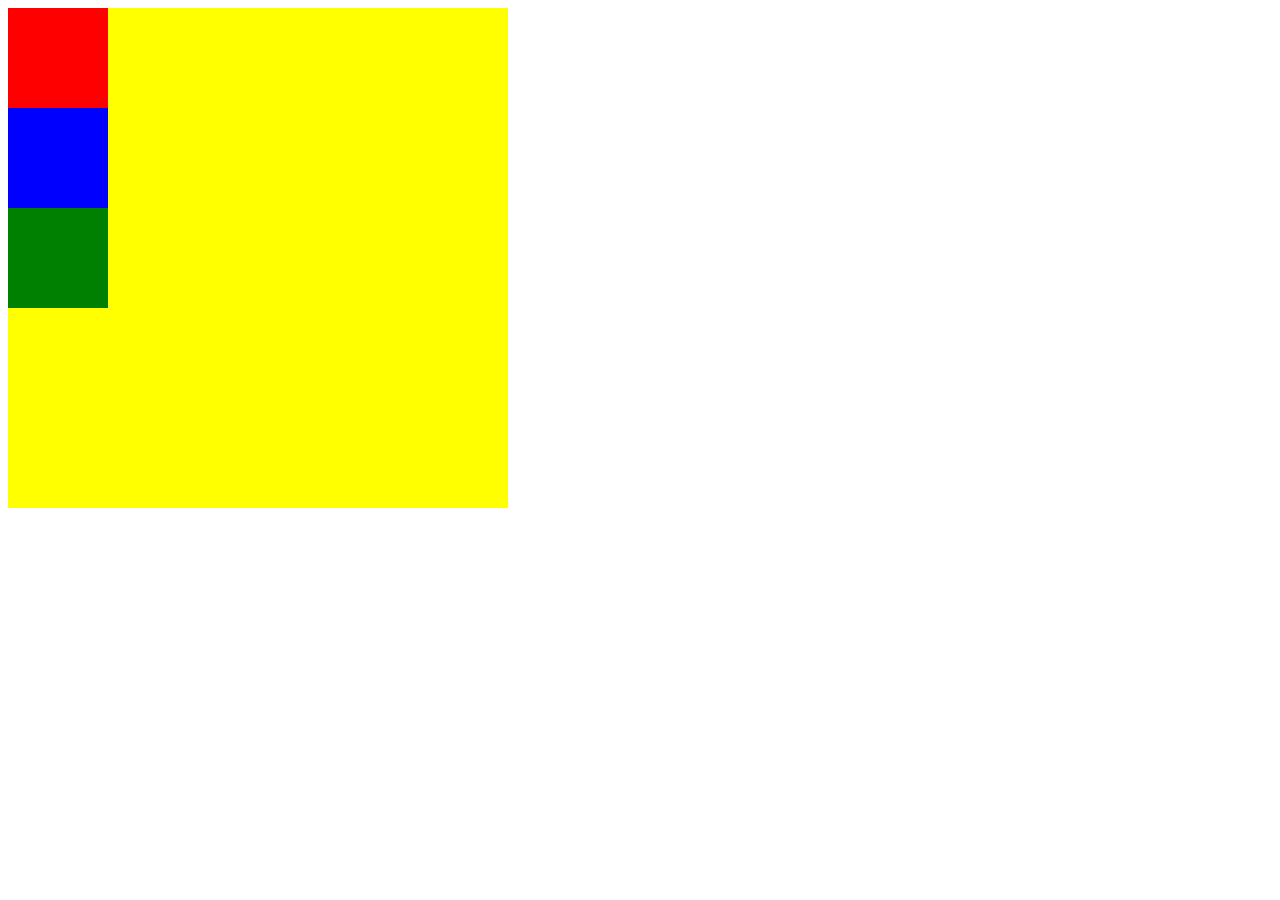
<file: classWork/positioning/index.html>
<!DOCTYPE html>
<html lang="en">
<head>
  <meta charset="UTF-8">
  <meta name="viewport" content="width=device-width, initial-scale=1.0">
  <title>CSS Positioning</title>
  <link rel="stylesheet" href="style.css">
</head>
<body>
  <div id="parent">
  
  <div class="red"></div>
  <div class="blue"></div>
  <div class="green"></div>
 </div>

  
  
</body>
</html>
</file>
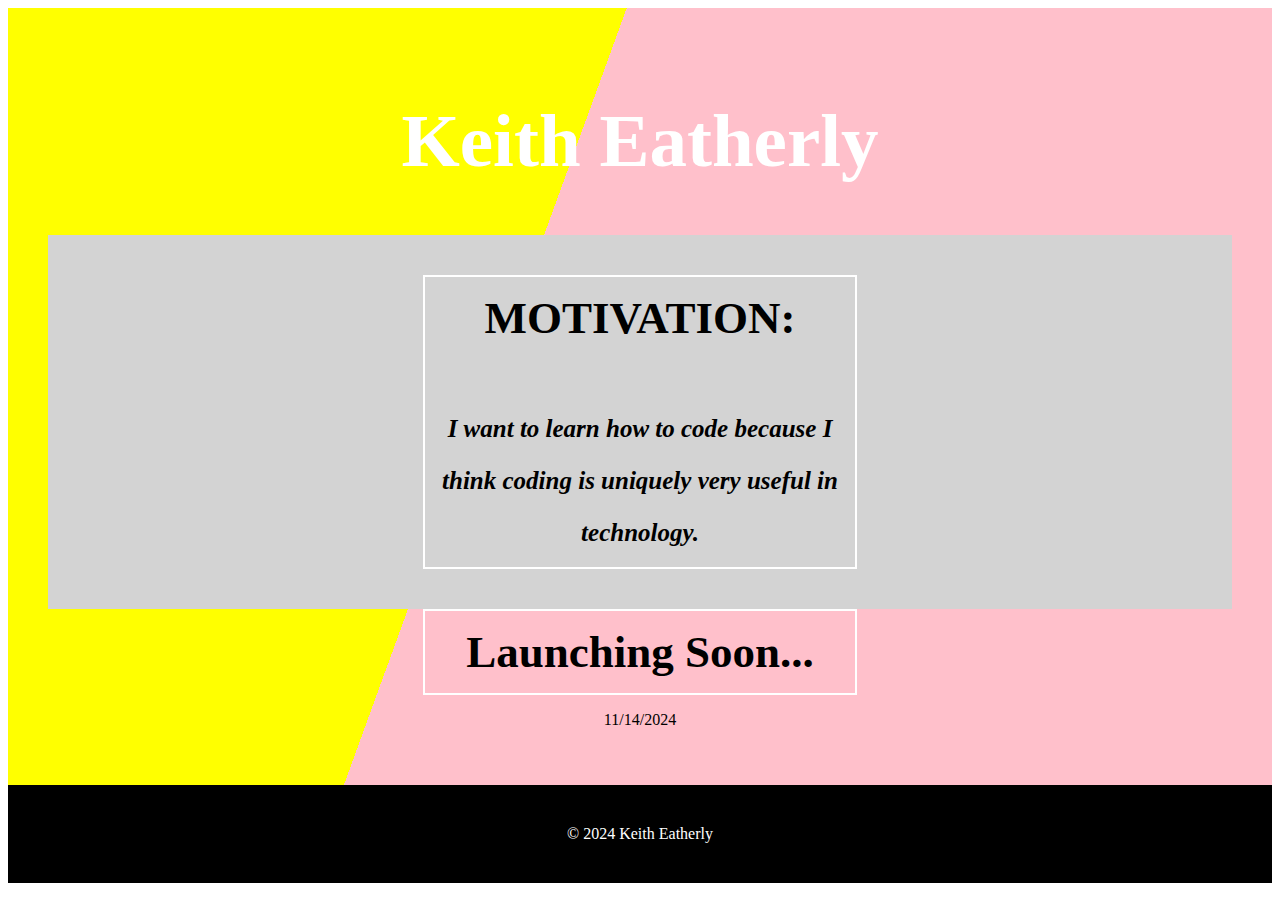
<file: Projects/project1/index.html>
<!DOCTYPE html>
<html lang="en">
<head>
  <meta charset="UTF-8">
  <meta name="viewport" content="width=device-width, initial-scale=1.0">
  <title>Project 1</title>
  
  <style>
    
    h1 {
      font-size: 75px;
      color: white;
    }
    
    header {
      background: linear-gradient(110deg, yellow 40%, pink 40%);
      }
    
    i {
      font-size: 25px;
    }
    
    section {
      background: lightgrey;
    }

    footer {
      background: black;
      color: white;
    }

    div {
      text-align: center;
      padding: 40px;
    }

    h3 {
      border: 2px solid white;
      font-size: 45px;
      padding: 15px;
      margin: auto;
      max-width: 400px;

    }
    </style>

</head>

<body>
  
  <header> 

    <div>
    
    <h1>Keith Eatherly</h1>
    
    <section>
      
       <div> 
      <h3>
      MOTIVATION:
      
      <br><br>
        
      <i>I want to learn how to code because I think coding is uniquely very useful in technology.</i>
    
    </h3>
      </div>
    
    </section>
  
    <h3>Launching Soon...</h3>

     <p>11/14/2024</p>

    </div>
  </header>
  
</body>

<footer>
  <div>
  &copy 2024 Keith Eatherly
  </div>
</footer>

</html>
</file>
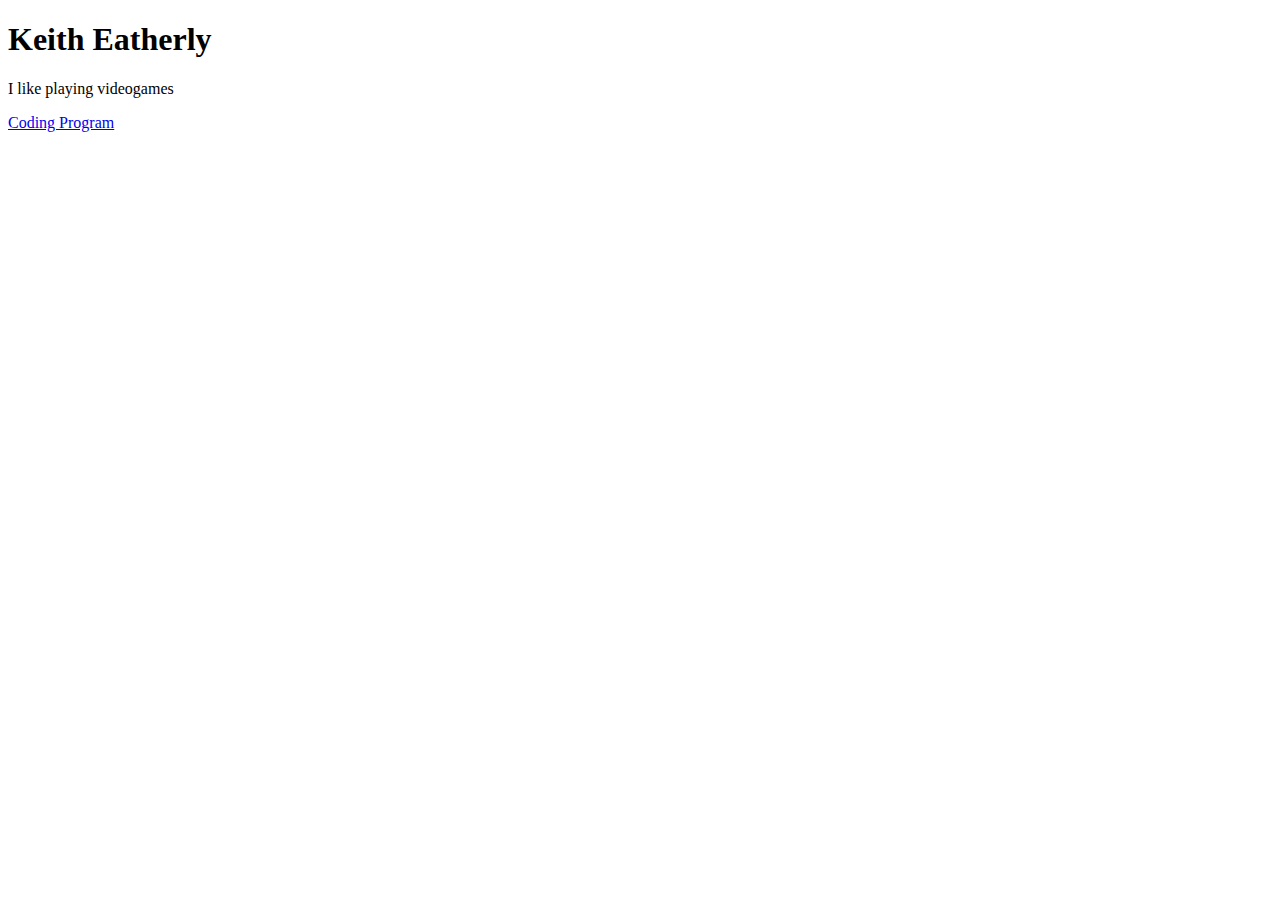
<file: classWork/index2.html>
<!--fill in the missing code where ever you see an
underscore -->
<!DOCTYPE html>
<html lang="en">
<head>
<meta charset="UTF-8">
<meta name="viewport" content="width=device-width,
initial-scale=1.0">
<title>Document</title>
</head>
<body>
<!-- 1. you should have one h1 element that displays
your name -->
<h1>Keith Eatherly</h1>
<!-- 2. you should have one paragraph element that
explains one thing you enjoy doing -->
<p>I like playing videogames</p>
<!-- 3.you should have a link that when clicked on
goes to this address https://www.freecodecamp.org -->
<a href="http://www.freecodecamp.org">Coding Program</a>
</body>
</html>
</file>
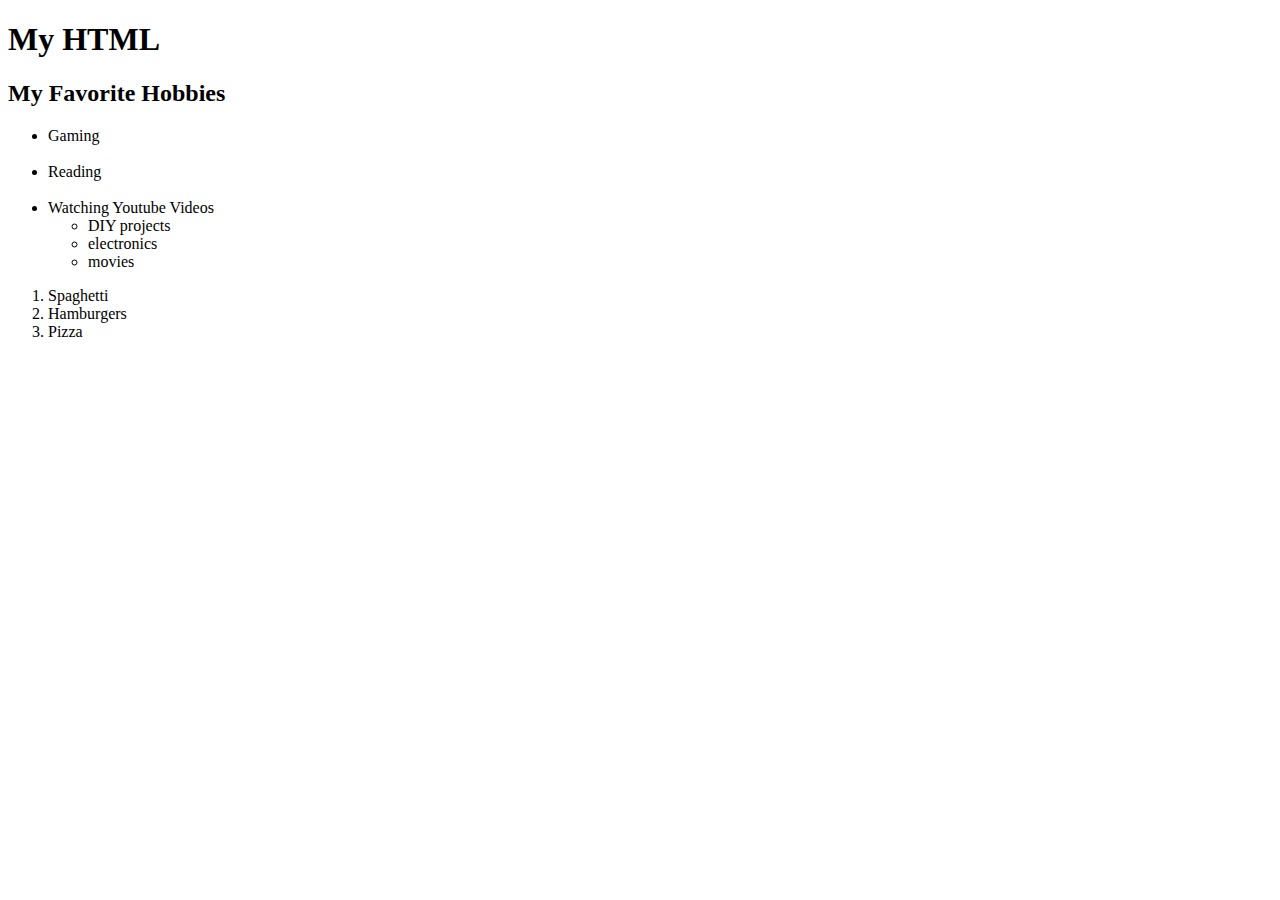
<file: classWork/htmlList/list.html>
<!DOCTYPE html>
<html lang="en">
<head>
  <meta charset="UTF-8">
  <meta name="viewport" content="width=device-width, initial-scale=1.0">
  <title>HTML Lists Challenge</title>
</head>
<body>
  <h1>My HTML</h1>
  <h2>My Favorite Hobbies</h2>
  <ul>
    <li>Gaming</li>
    <br>
    <li>Reading</li>
    <br>
    <li>Watching Youtube Videos</li>
    <ul>
      <li>DIY projects</li>
      <li>electronics</li>
      <li>movies</li>
    </ul>
  </ul>
  <ol>
    <li>Spaghetti</li>
    <li>Hamburgers</li>
    <li>Pizza</li>
</ol>
  
</body>
</html>
</file>
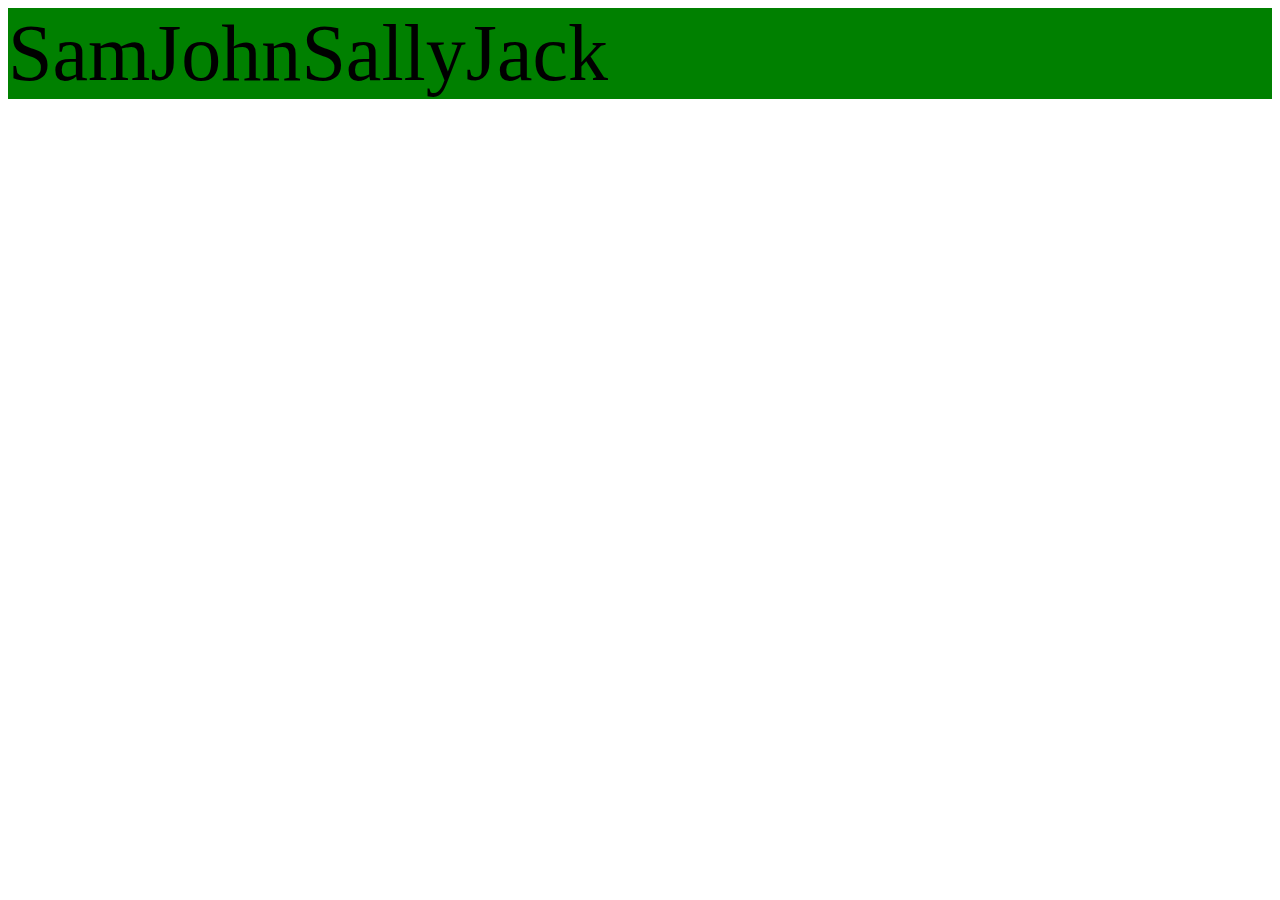
<file: classWork/positioning/index2.html>
<!DOCTYPE html>
<html lang="en">
<head>
  <meta charset="UTF-8">
  <meta name="viewport" content="width=device-width, initial-scale=1.0">
  <title>CSS Positioning</title>
  <link rel="stylesheet" href="style2.css">
</head>
<body>
   
 <div class="kids"> 
    <div class="1youngest">Sam</div>
    <div class="2oldest">John</div>
    <div class="3smartest">Sally</div>
    <div class="4athletic">Jack</div>
 
 </div>
 
 

  
  
</body>
</html>
</file>
<file: classWork/positioning/style.css>
#parent {
  background-color: yellow;
  height: 500px;
  width: 500px;
  position: relative;
  overflow: auto;
}

.red {
  background-color: red;
  width: 100px;
  height: 100px;
  position: relative;
  top: 0px;
   
}

.blue {
  background-color: blue;
  width: 100px;
  height: 100px;
  
}

.green {
  background: green;
  width: 100px;
  height: 100px;
}
</file>
<file: classWork/positioning/style2.css>
.kids {
  font-size: 80px;
  background-color: green;
  border: red;
  display: flex;
  flex-direction: row;
  
}
</file>
